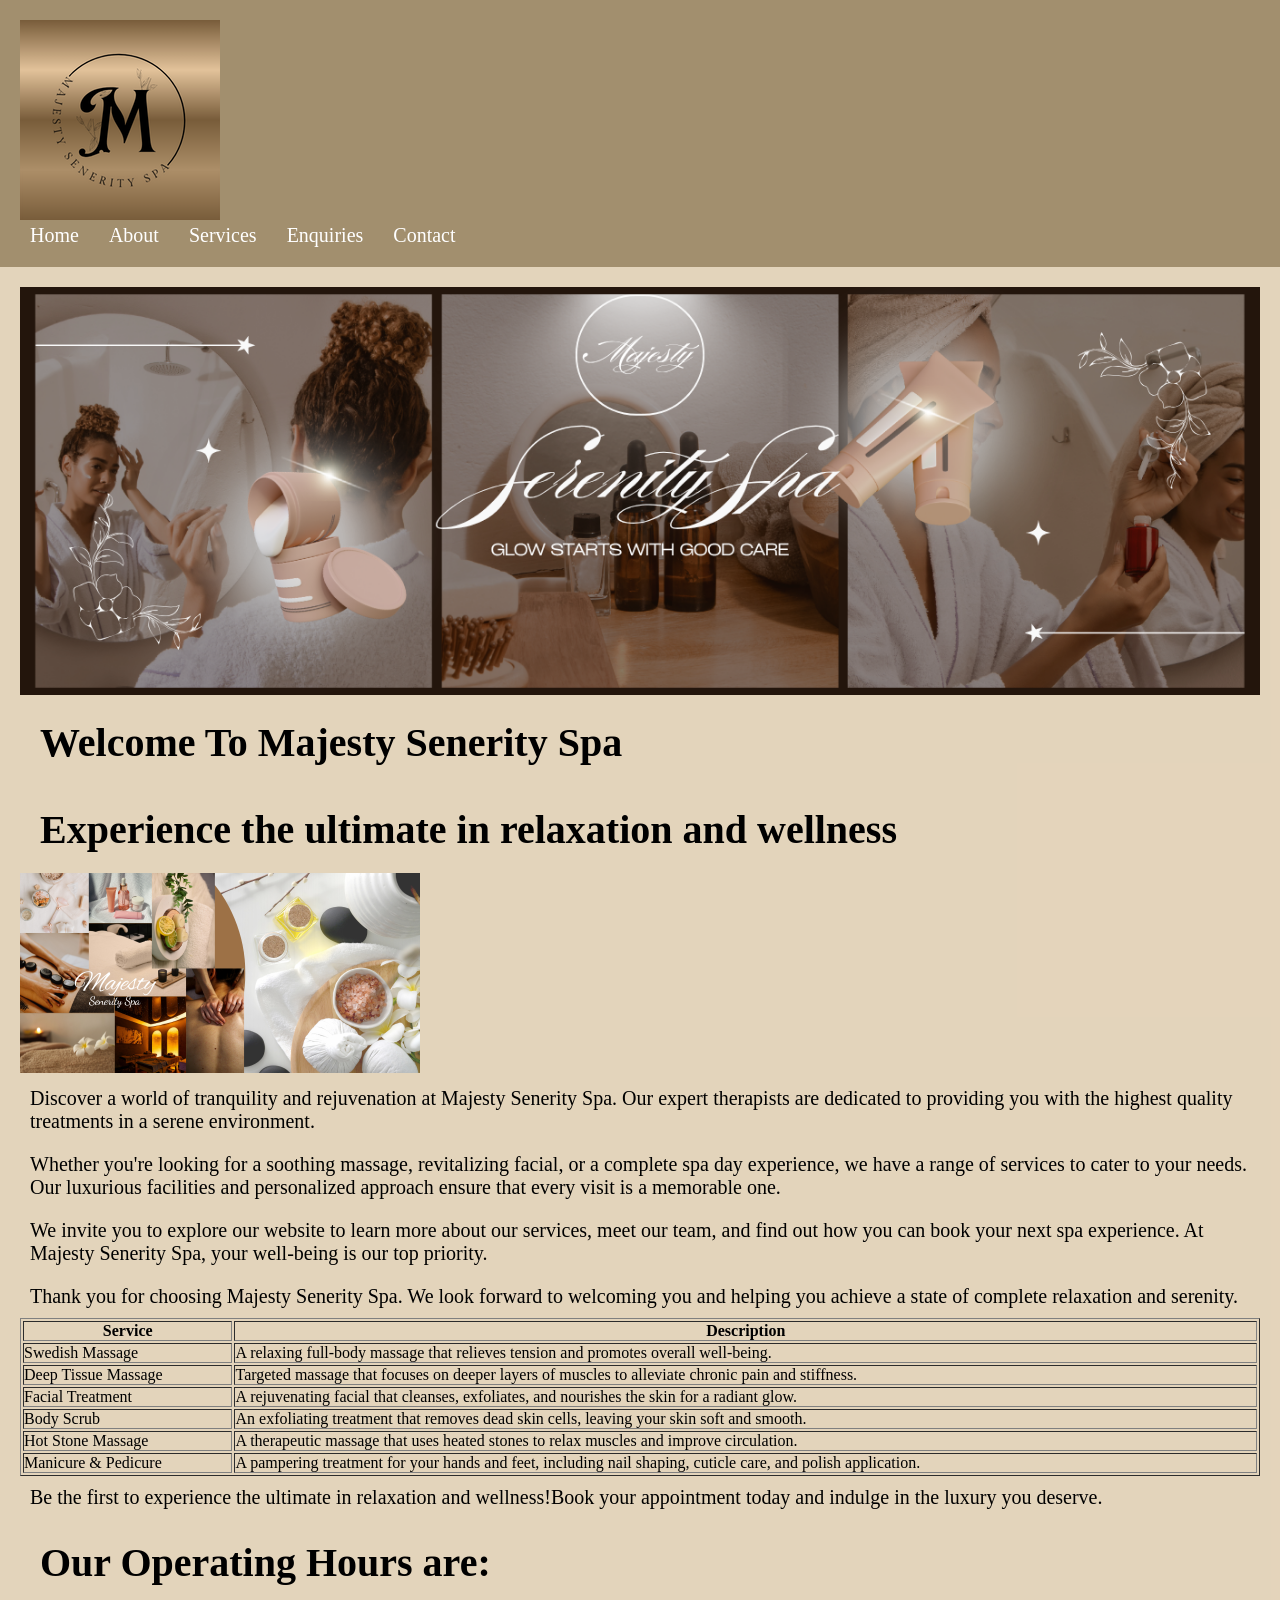
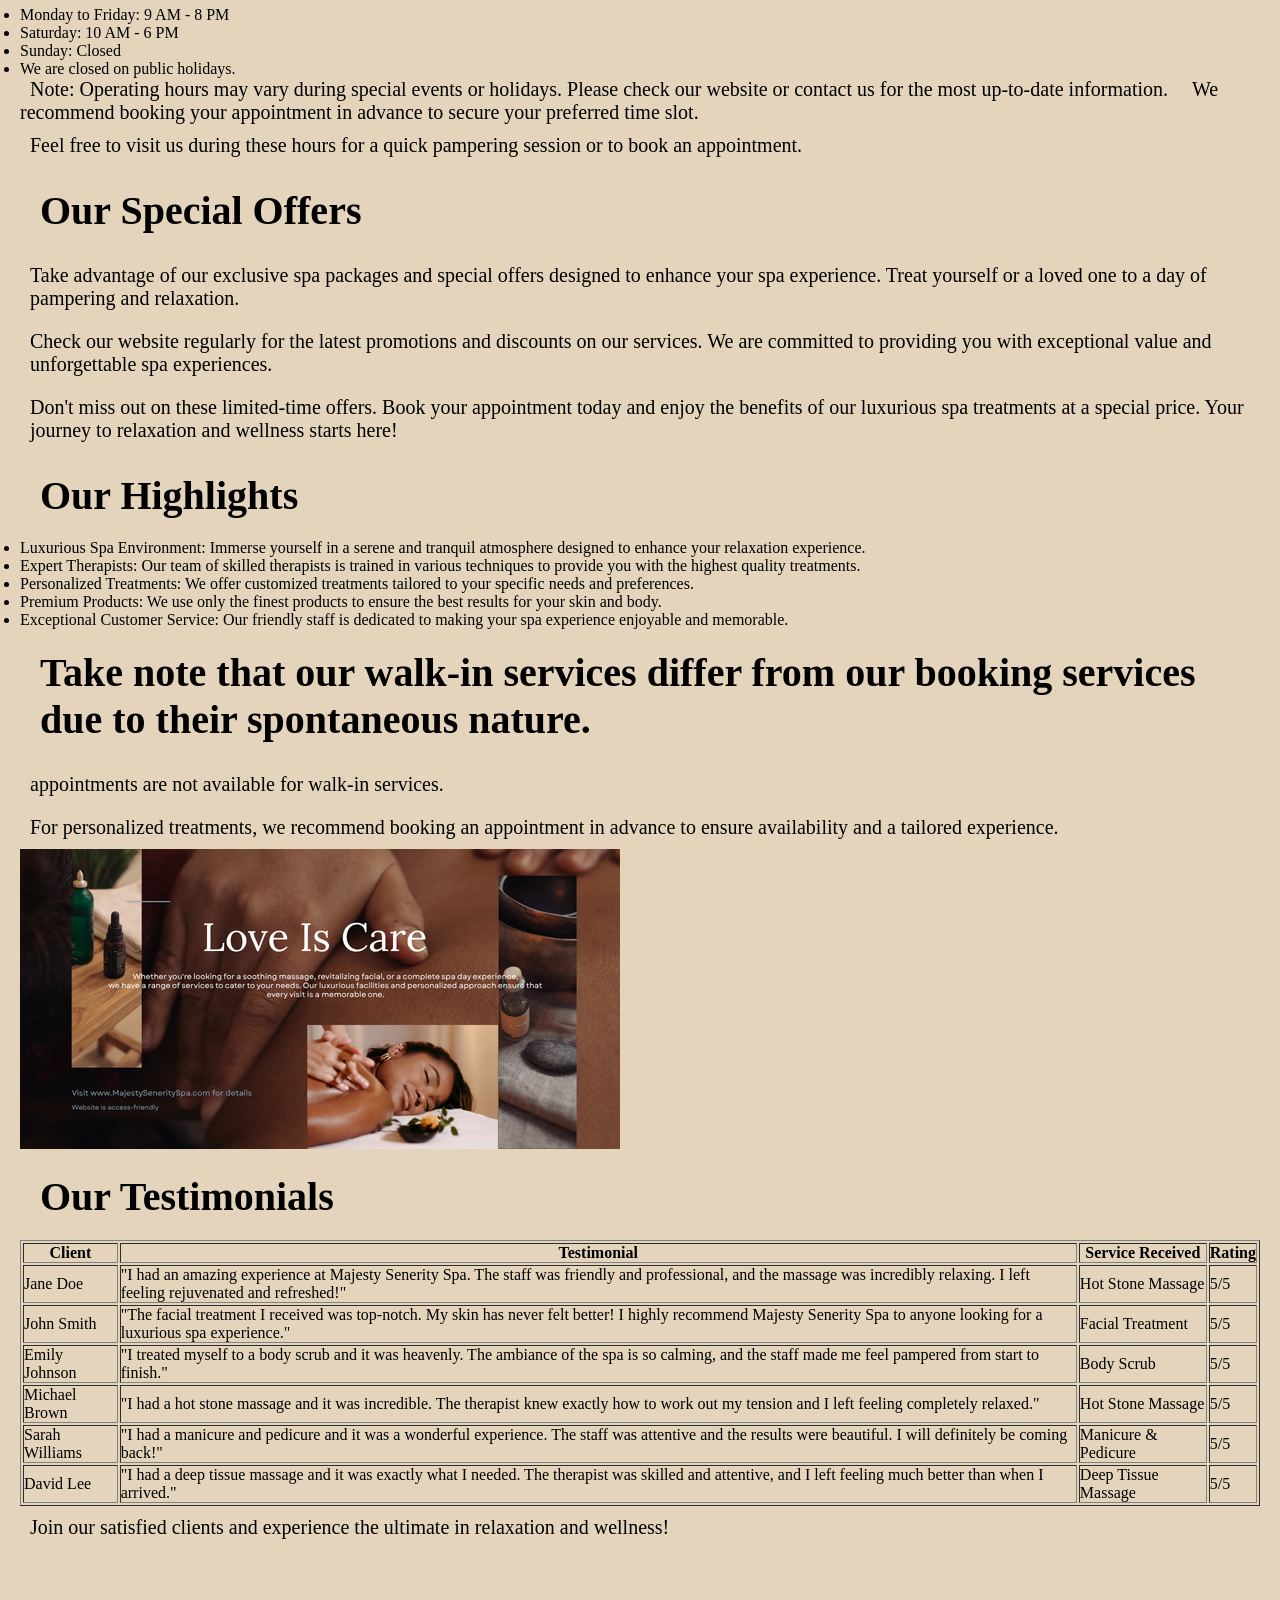
<file: index.html>
<!DOCTYPE html>
<html lang="en">
<head>
    <meta charset="UTF-8">
    <meta name="viewport" content="width=device-width, initial-scale=1.0">
    <link rel="stylesheet" href="css_assets/myfirststyles.css">
    <title>Majesty Senerity Spa - Home</title>
</head>
<body>

   <!-- Page header: logo and site navigation -->
   <!-- Page header: logo and site navigation -->
   <header style="background-color: #a28f6e; padding : 20px;">

        
        <img src="_images/Majesty Senerity Spa.png" alt="Majesty Senerity Spa logo">
        <!-- Navigation menu with links to all pages -->
        <!-- Navigation menu with links to all pages -->
        <nav>

            <ul>

                <li><a href="index.html">Home</a>

                </li>
                <li><a href="about.html">About</a>

                </li>
                  <li><a href="services.html">Services</a>
                  
                </li>
                 <li><a href="enquiries.html">Enquiries</a>

                </li>
                 <li><a href="contact.html">Contact</a>

                </li>



            </ul>

            </nav>

    </header>

    <!-- Main page content -->
    <!-- Main page content -->
    <main  style="background-color: rgba(198, 166, 115, 0.483); padding: 20px;">
        <!-- Hero banner image -->
        <!-- Hero banner image -->
        <img src="_images/pa.png" alt="Majesty Senerity Spa">
        <h1>Welcome To Majesty Senerity Spa</h1>
        <h3>Experience the ultimate in relaxation and wellness</h3>

        <img src="_images/Senerity Spa.png" alt="Majesty Senerity Spa" responsive_image>
     
        <p>Discover a world of tranquility and rejuvenation at Majesty Senerity Spa. Our expert therapists are dedicated to providing you with the highest quality treatments in a serene environment.</p>
        <p>Whether you're looking for a soothing massage, revitalizing facial, or a complete spa day experience, we have a range of services to cater to your needs. Our luxurious facilities and personalized approach ensure that every visit is a memorable one.</p>
        <p>We invite you to explore our website to learn more about our services, meet our team, and find out how you can book your next spa experience. At Majesty Senerity Spa, your well-being is our top priority.</p>
        <p>Thank you for choosing Majesty Senerity Spa. We look forward to welcoming you and helping you achieve a state of complete relaxation and serenity.</p>
  
    


        
            <!-- Table listing our services -->
            <!-- Table listing our services -->
            <table width="100%" border="1"> 
                <tr>
                    <th>Service</th>
                    <th>Description</th>
                    
                </tr>
                <tr rowspan="2">
                    <td>Swedish Massage</td>
                    <td>A relaxing full-body massage that relieves tension and promotes overall well-being.</td>
                    
                <tr>
                    <td>Deep Tissue Massage</td>
                    <td>Targeted massage that focuses on deeper layers of muscles to alleviate chronic pain and stiffness.</td>
                  
                </tr>
                <tr >
                    <td>Facial Treatment</td>
                    <td>A rejuvenating facial that cleanses, exfoliates, and nourishes the skin for a radiant glow.</td>
                   
                </tr>
                <tr>
                    <td>Body Scrub</td>
                    <td>An exfoliating treatment that removes dead skin cells, leaving your skin soft and smooth.</td>
                </tr>
                <tr>
                    <td>Hot Stone Massage</td>
                    <td>A therapeutic massage that uses heated stones to relax muscles and improve circulation.</td>
                </tr>
                <tr>
                    <td>Manicure & Pedicure</td>
                    <td>A pampering treatment for your hands and feet, including nail shaping, cuticle care, and polish application.</td>

            </table>

            <P>Be the first to experience the ultimate in relaxation and wellness!Book your appointment today and indulge in the luxury you deserve.</p>

            <!-- Operating hours list -->
            <!-- Operating hours list -->
            <h1>Our Operating Hours are:</h1>
            <ul>
                <li>Monday to Friday: 9 AM - 8 PM</li>
                <li>Saturday: 10 AM - 6 PM</li>
                <li>Sunday: Closed</li>
                <li>We are closed on public holidays.</li>
                <label>Note: Operating hours may vary during special events or holidays. Please check our website or contact us for the most up-to-date information.</label>
                <label>We recommend booking your appointment in advance to secure your preferred time slot.</label>
            </ul>
            <p>Feel free to visit us during these hours for a quick pampering session or to book an appointment.</p>


            <!-- Special offers section -->
            <!-- Special offers section -->
            <h1>Our Special Offers</h1>
            <p>Take advantage of our exclusive spa packages and special offers designed to enhance your spa experience. Treat yourself or a loved one to a day of pampering and relaxation.</p>
            <p>Check our website regularly for the latest promotions and discounts on our services. We are committed to providing you with exceptional value and unforgettable spa experiences.</p>
            <p>Don't miss out on these limited-time offers. Book your appointment today and enjoy the benefits of our luxurious spa treatments at a special price. Your journey to relaxation and wellness starts here!</p>

            
        <!-- Highlights list -->
        <!-- Highlights list -->
        <h1>Our Highlights</h1>
        <ul>
            <li>Luxurious Spa Environment: Immerse yourself in a serene and tranquil atmosphere designed to enhance your relaxation experience.</li>
            <li>Expert Therapists: Our team of skilled therapists is trained in various techniques to provide you with the highest quality treatments.</li>
            <li>Personalized Treatments: We offer customized treatments tailored to your specific needs and preferences.</li>
            <li>Premium Products: We use only the finest products to ensure the best results for your skin and body.</li>
            <li>Exceptional Customer Service: Our friendly staff is dedicated to making your spa experience enjoyable and memorable.</li>
        </ul>

        <h2>Take note that our  walk-in services differ from our booking services due to their spontaneous nature.</h2>
        <P>appointments are not available for walk-in services.</P>
        <p>For personalized treatments, we recommend booking an appointment in advance to ensure availability and a tailored experience.</p>

        <img src="_images/1 (2).png" alt="Majesty Senerity Spa" responsive_image>
            
        <!-- Client testimonials table -->
        <!-- Client testimonials table -->
        <h2>Our Testimonials</h2>
       <table width="100%" border="1"> 
                <tr>
                    <th>Client</th>
                    <th>Testimonial</th>
                    <th>Service Received</th>
                    <th>Rating</th>
                    
                </tr>
                <tr rowspan="2">
                    <td>Jane Doe</td>
                    <td>"I had an amazing experience at Majesty Senerity Spa. The staff was friendly and professional, and the massage was incredibly relaxing. I left feeling rejuvenated and refreshed!"</td>
                    <td>Hot Stone Massage</td>
                    <td>5/5</td>
                </tr>
                <tr>
                    <td>John Smith</td>
                    <td>"The facial treatment I received was top-notch. My skin has never felt better! I highly recommend Majesty Senerity Spa to anyone looking for a luxurious spa experience."</td>
                    <td>Facial Treatment</td>
                    <td>5/5</td>
                </tr>
                </tr>
                <tr >
                    <td>Emily Johnson</td>
                    <td>"I treated myself to a body scrub and it was heavenly. The ambiance of the spa is so calming, and the staff made me feel pampered from start to finish."</td>
                    <td>Body Scrub</td>
                    <td>5/5</td>
                </tr>
                <tr>
                    <td>Michael Brown</td>
                    <td>"I had a hot stone massage and it was incredible. The therapist knew exactly how to work out my tension and I left feeling completely relaxed."</td>
                    <td>Hot Stone Massage</td>
                    <td>5/5</td>
                </tr>
                <tr>
                    <td>Sarah Williams</td>
                    <td>"I had a manicure and pedicure and it was a wonderful experience. The staff was attentive and the results were beautiful. I will definitely be coming back!"</td>
                    <td>Manicure & Pedicure</td>
                    <td>5/5</td>
                </tr>
                <tr>
                    <td>David Lee</td>
                    <td>"I had a deep tissue massage and it was exactly what I needed. The therapist was skilled and attentive, and I left feeling much better than when I arrived."</td>
                    <td>Deep Tissue Massage</td>
                    <td>5/5</td>
                </tr>

            </table>

            <P>Join our satisfied clients and experience the ultimate in relaxation and wellness!</P><br><br>


            



    </main>
        
    <!-- Page footer -->
    <!-- Page footer -->
    <footer>

    </footer>

    
</body>
</html>
</file>
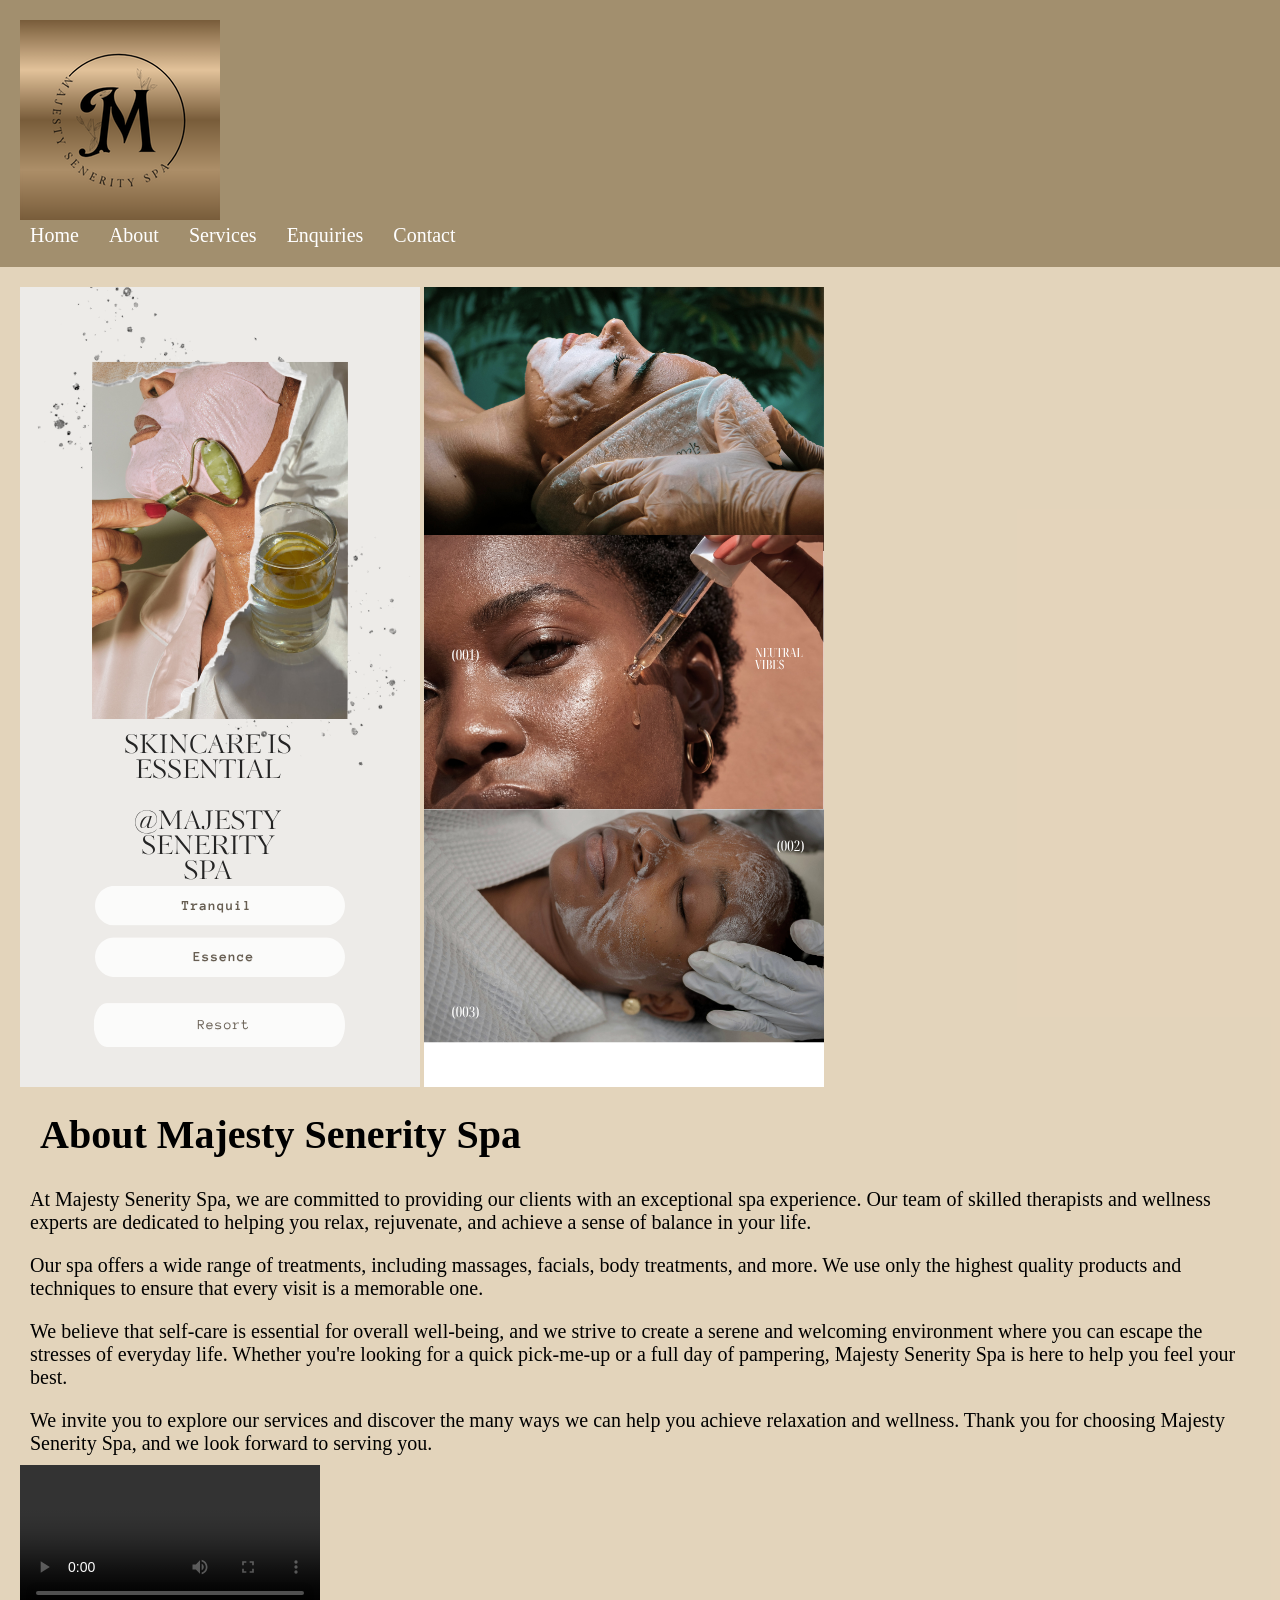
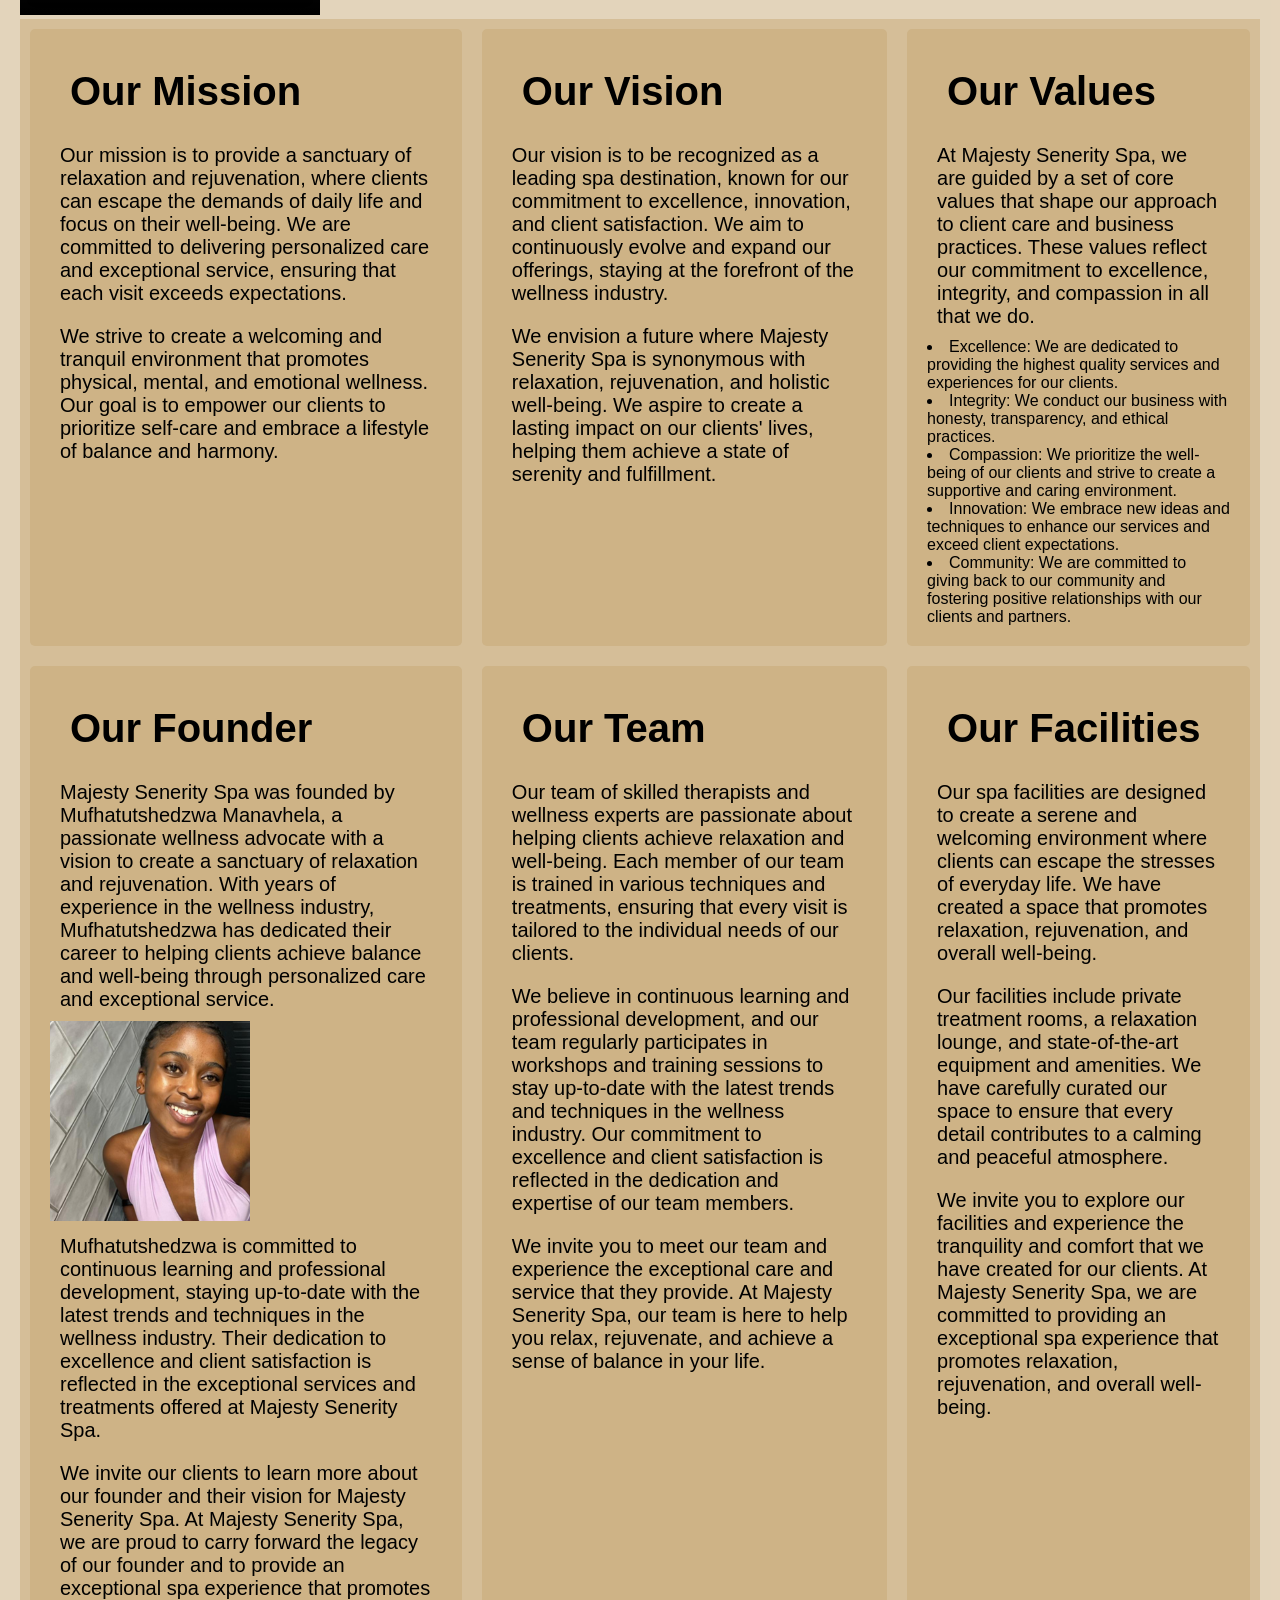
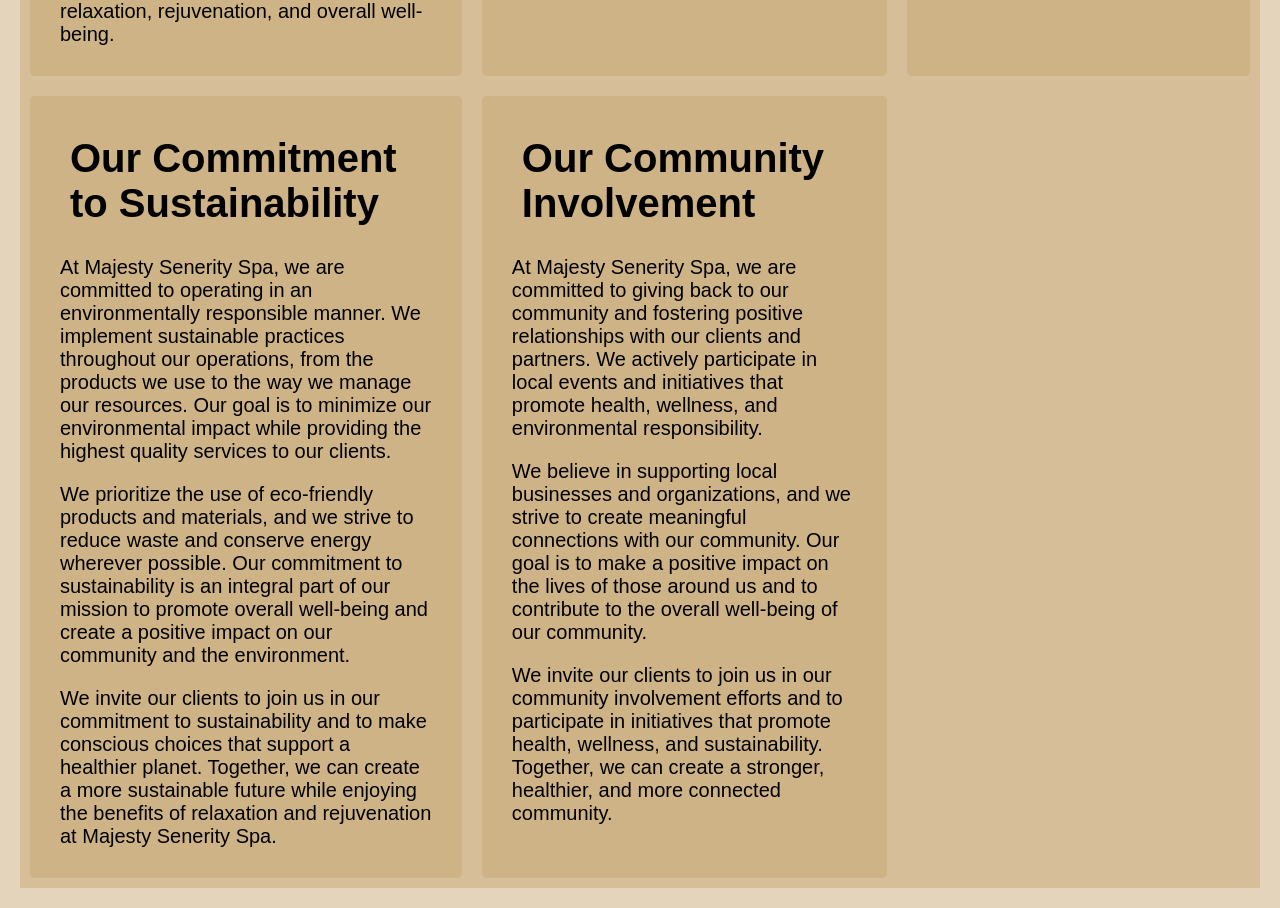
<file: about.html>
<!DOCTYPE html>
<html lang="en">
<head>
    <meta charset="UTF-8">
    <meta name="viewport" content="width=device-width, initial-scale=1.0">
    <link rel="stylesheet" href="css_assets/myfirststyles.css">
    <title>Majesty Senerity Spa - About</title>
</head>
<body >

    <!-- Page header: logo and site navigation -->
    <header  style="background-color: #a28f6e; padding : 20px;">


        <img src="_images/Majesty Senerity Spa.png" alt="Majesty Senerity Spa logo" responsive_image>
        <!-- Navigation menu with links to all pages -->
        <nav>

            <ul>

                <li><a href="index.html">Home</a>

                </li>
                <li><a href="about.html">About</a>

                </li>
                  <li><a href="services.html">Services</a>
                  
                </li>
                 <li><a href="enquiries.html">Enquiries</a>

                </li>
                 <li><a href="contact.html">Contact</a>

                </li>



            </ul>

            </nav>

    </header>

    <!-- Main page content -->
    <main  style="background-color: rgba(198, 166, 115, 0.483); padding: 20px;">
        
         <!-- About page images -->
         <img src="_images/Senerity Spa (1).png" alt="Majesty Senerity Spa">
         <img src="_images/Untitled design (1).png" alt="Majesty Senerity Spa" responsive_image>
       
                    <h1>About Majesty Senerity Spa</h1>
                     <p>At Majesty Senerity Spa, we are committed to providing our clients with an exceptional spa experience. Our team of skilled therapists and wellness experts are dedicated to helping you relax, rejuvenate, and achieve a sense of balance in your life.</p>
                      <p>Our spa offers a wide range of treatments, including massages, facials, body treatments, and more. We use only the highest quality products and techniques to ensure that every visit is a memorable one.</p>
                      <p>We believe that self-care is essential for overall well-being, and we strive to create a serene and welcoming environment where you can escape the stresses of everyday life. Whether you're looking for a quick pick-me-up or a full day of pampering, Majesty Senerity Spa is here to help you feel your best.</p>
                          <p>We invite you to explore our services and discover the many ways we can help you achieve relaxation and wellness. Thank you for choosing Majesty Senerity Spa, and we look forward to serving you.</p>
          

         <!-- Promotional video -->
         <video src="_images/Senerity Spa.mp4" alt="Majesty Senerity Spa" controls></video>

     
        <!-- Mission, vision, values, founder, team, facilities, sustainability, and community sections -->
        <div class="container">  
          <div>
             <h1>Our Mission</h1>
             <p>Our mission is to provide a sanctuary of relaxation and rejuvenation, where clients can escape the demands of daily life and focus on their well-being. We are committed to delivering personalized care and exceptional service, ensuring that each visit exceeds expectations.</p>
             <P>We strive to create a welcoming and tranquil environment that promotes physical, mental, and emotional wellness. Our goal is to empower our clients to prioritize self-care and embrace a lifestyle of balance and harmony.</P>
          </div>

              <div>
                 <h1>Our Vision</h1>          
                  <p>Our vision is to be recognized as a leading spa destination, known for our commitment to excellence, innovation, and client satisfaction. We aim to continuously evolve and expand our offerings, staying at the forefront of the wellness industry.</p>
                  <p>We envision a future where Majesty Senerity Spa is synonymous with relaxation, rejuvenation, and holistic well-being. We aspire to create a lasting impact on our clients' lives, helping them achieve a state of serenity and fulfillment.</p>
              </div>

                <div>
                  <h1>Our Values</h1>
                  <p>At Majesty Senerity Spa, we are guided by a set of core values that shape our approach to client care and business practices. These values reflect our commitment to excellence, integrity, and compassion in all that we do.</p>
                     <li>Excellence: We are dedicated to providing the highest quality services and experiences for our clients.</li>
                     <li>Integrity: We conduct our business with honesty, transparency, and ethical practices.</li>
                     <li>Compassion: We prioritize the well-being of our clients and strive to create a supportive and caring environment.</li>
                     <li>Innovation: We embrace new ideas and techniques to enhance our services and exceed client expectations.</li>
                    <li>Community: We are committed to giving back to our community and fostering positive relationships with our clients and partners.</li>
                </div>
                            <div>  
                              <h1>Our Founder</h1>
                                  <p>Majesty Senerity Spa was founded by Mufhatutshedzwa Manavhela, a passionate wellness advocate with a vision to create a sanctuary of relaxation and rejuvenation. With years of experience in the wellness industry, Mufhatutshedzwa has dedicated their career to helping clients achieve balance and well-being through personalized care and exceptional service.</p>
                                  <img src="_images/Untitled design (3).png" alt="Majesty Senerity Spa" responsive_image>
                                 <p>Mufhatutshedzwa is committed to continuous learning and professional development, staying up-to-date with the latest trends and techniques in the wellness industry. Their dedication to excellence and client satisfaction is reflected in the exceptional services and treatments offered at Majesty Senerity Spa.</p>
                                 <p>We invite our clients to learn more about our founder and their vision for Majesty Senerity Spa. At Majesty Senerity Spa, we are proud to carry forward the legacy of our founder and to provide an exceptional spa experience that promotes relaxation, rejuvenation, and overall well-being.</p>
                           </div>
                                    
                     <div>
                         <h1>Our Team</h1>
                           <p>Our team of skilled therapists and wellness experts are passionate about helping clients achieve relaxation and well-being. Each member of our team is trained in various techniques and treatments, ensuring that every visit is tailored to the individual needs of our clients.</p>
                          <p>We believe in continuous learning and professional development, and our team regularly participates in workshops and training sessions to stay up-to-date with the latest trends and techniques in the wellness industry. Our commitment to excellence and client satisfaction is reflected in the dedication and expertise of our team members.</p>
                          <p>We invite you to meet our team and experience the exceptional care and service that they provide. At Majesty Senerity Spa, our team is here to help you relax, rejuvenate, and achieve a sense of balance in your life.</p>
                    </div>

                         <div>
                             <h1>Our Facilities</h1>
                             <p>Our spa facilities are designed to create a serene and welcoming environment where clients can escape the stresses of everyday life. We have created a space that promotes relaxation, rejuvenation, and overall well-being.</p>
                             <p>Our facilities include private treatment rooms, a relaxation lounge, and state-of-the-art equipment and amenities. We have carefully curated our space to ensure that every detail contributes to a calming and peaceful atmosphere.</p>
                             <p>We invite you to explore our facilities and experience the tranquility and comfort that we have created for our clients. At Majesty Senerity Spa, we are committed to providing an exceptional spa experience that promotes relaxation, rejuvenation, and overall well-being.</p>
                         </div>

                                <div>
                                     <h1>Our Commitment to Sustainability</h1>
                                    <p>At Majesty Senerity Spa, we are committed to operating in an environmentally responsible manner. We implement sustainable practices throughout our operations, from the products we use to the way we manage our resources. Our goal is to minimize our environmental impact while providing the highest quality services to our clients.</p>
                                     <p>We prioritize the use of eco-friendly products and materials, and we strive to reduce waste and conserve energy wherever possible. Our commitment to sustainability is an integral part of our mission to promote overall well-being and create a positive impact on our community and the environment.</p>
                                      <p>We invite our clients to join us in our commitment to sustainability and to make conscious choices that support a healthier planet. Together, we can create a more sustainable future while enjoying the benefits of relaxation and rejuvenation at Majesty Senerity Spa.</p>
                                  </div>
    
                                        <div>
                                         <h1>Our Community Involvement</h1>
                                         <p>At Majesty Senerity Spa, we are committed to giving back to our community and fostering positive relationships with our clients and partners. We actively participate in local events and initiatives that promote health, wellness, and environmental responsibility.</p>
                                         <p>We believe in supporting local businesses and organizations, and we strive to create meaningful connections with our community. Our goal is to make a positive impact on the lives of those around us and to contribute to the overall well-being of our community.</p>                                             
                                         <p>We invite our clients to join us in our community involvement efforts and to participate in initiatives that promote health, wellness, and sustainability. Together, we can create a stronger, healthier, and more connected community.</p>
                                        </div>     
     </div>
    
    
    </main>

    <!-- Page footer -->
    <footer>

    </footer>


</body>
</html>
</file>
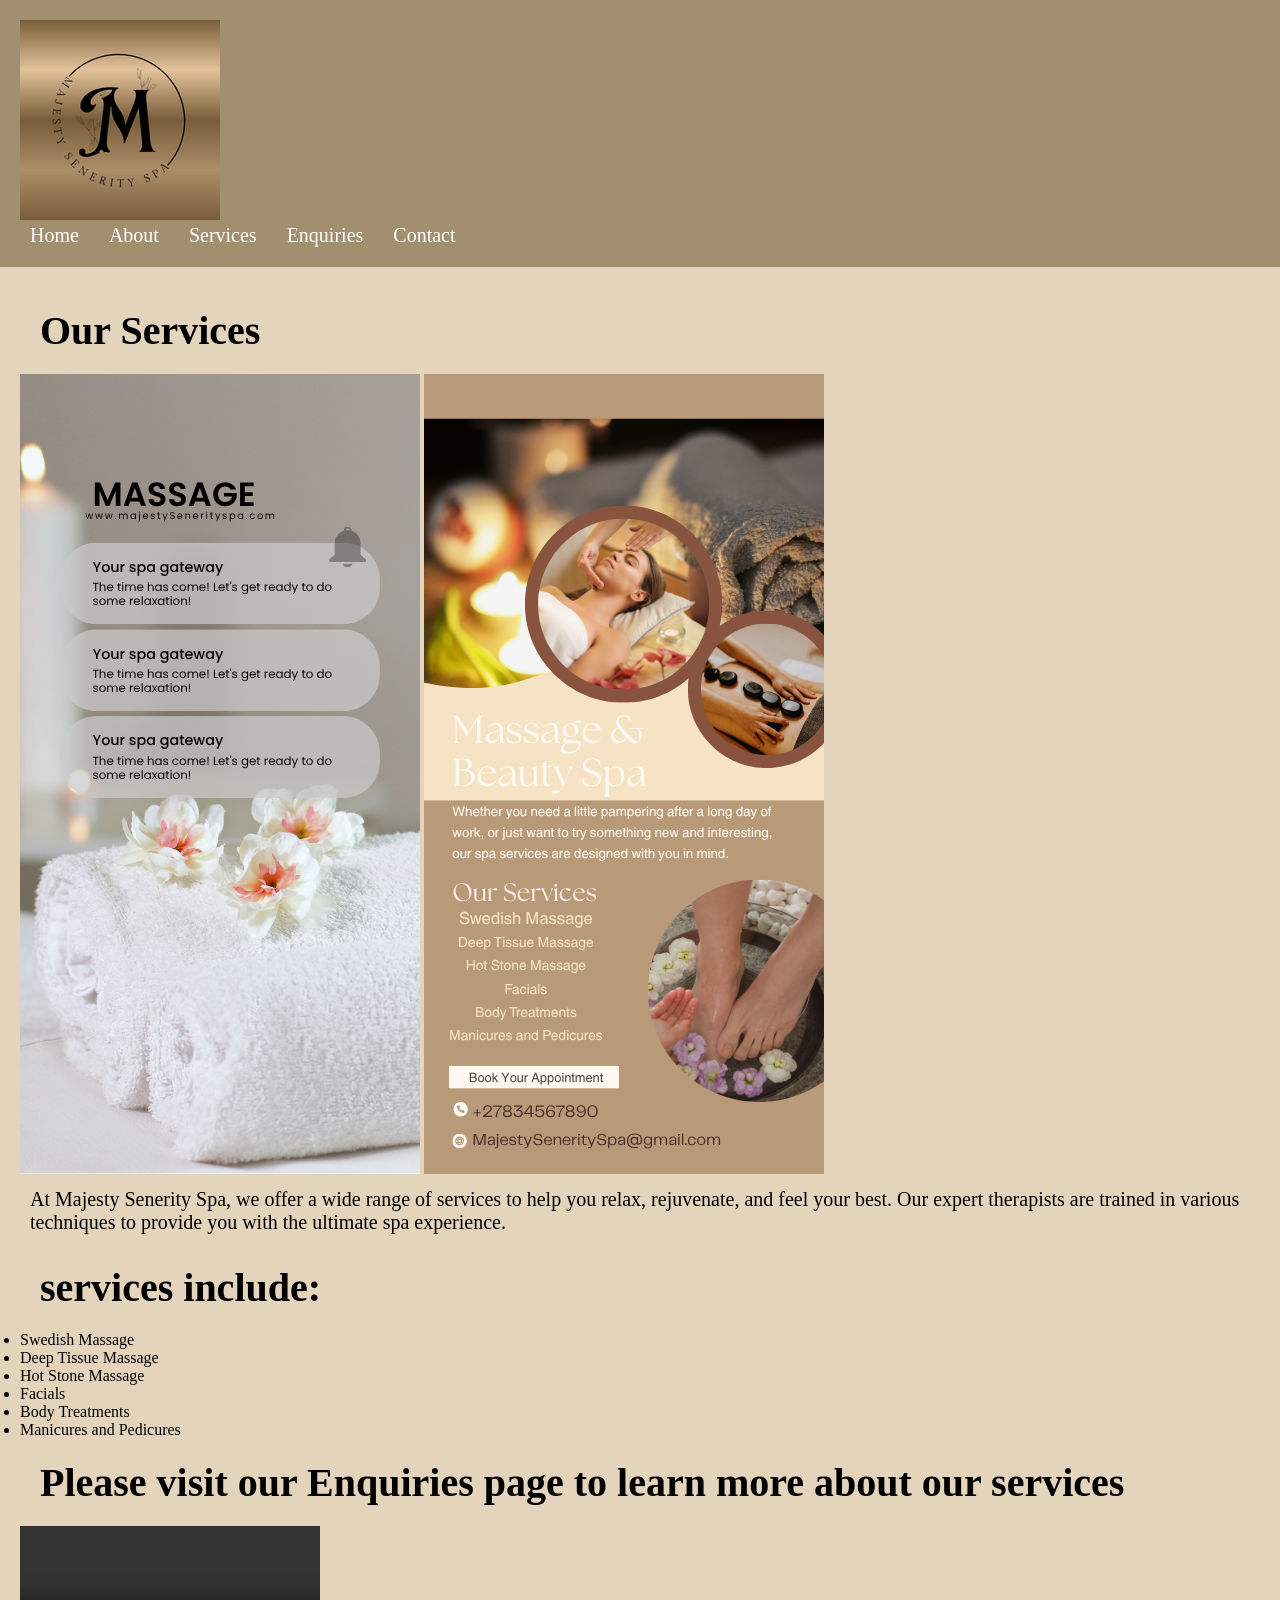
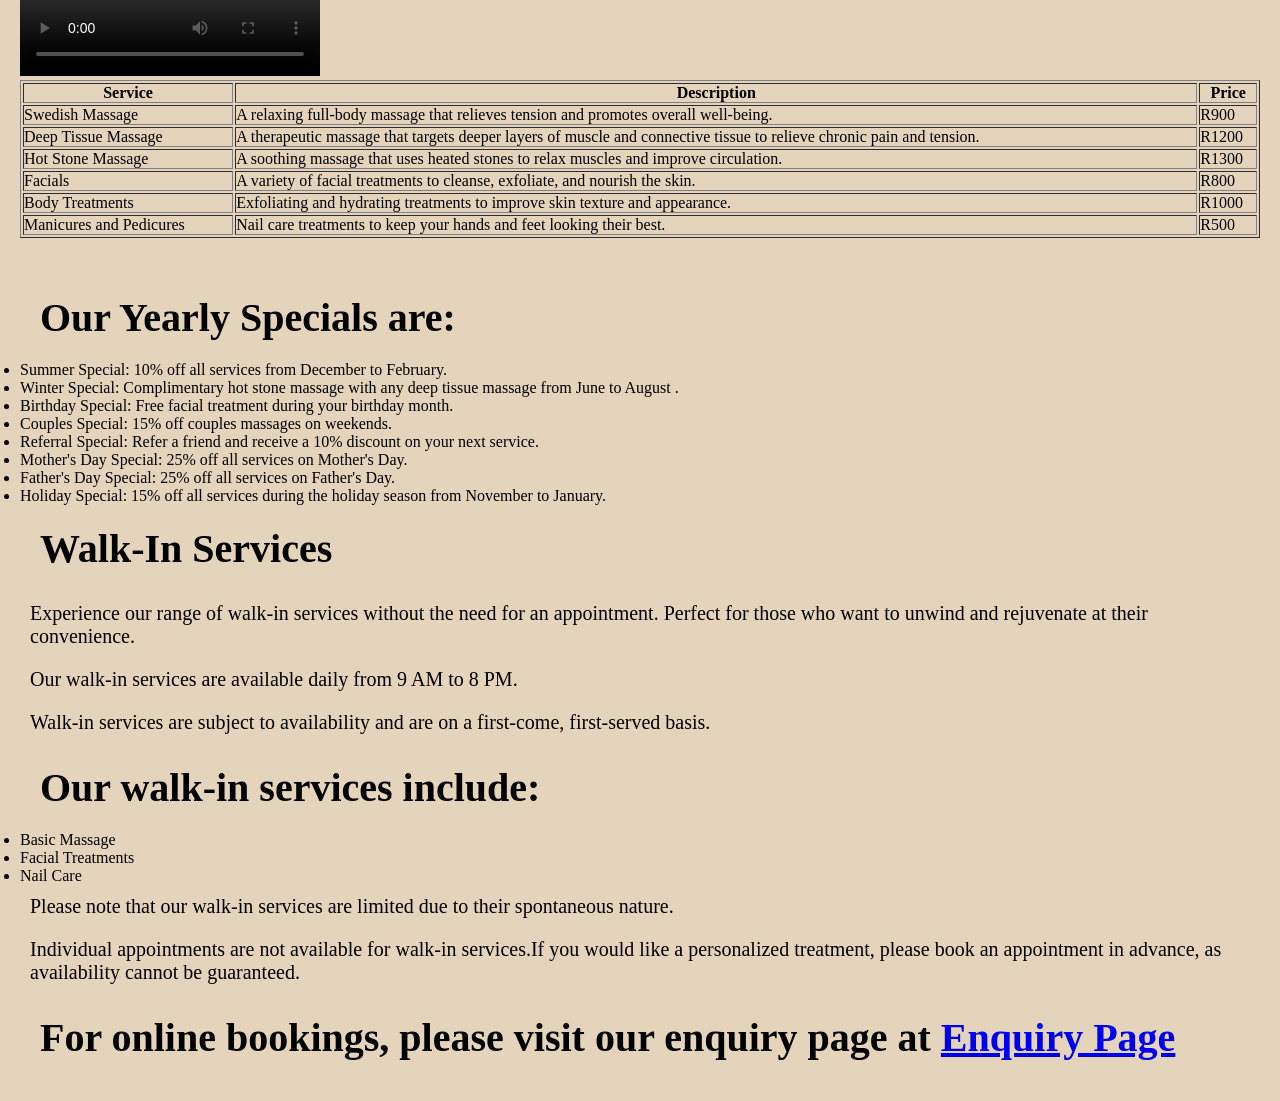
<file: services.html>
<!DOCTYPE html>
<html lang="en">
<head>
    <meta charset="UTF-8">
    <meta name="viewport" content="width=device-width, initial-scale=1.0">
    <link rel="stylesheet" href="css_assets/myfirststyles.css">
    <title>Majesty Senerity Spa - Services</title>
</head>
<body>

    <!-- Page header: logo and site navigation -->
    <header style="background-color: #a28f6e; padding : 20px;" responsive_image>

       
        <img src="_images/Majesty Senerity Spa.png" alt="Majesty Senerity Spa logo" responsive_image>
        <!-- Navigation menu with links to all pages -->
        <nav>

            <ul>

                <li><a href="index.html">Home</a>

                </li>
                <li><a href="about.html">About</a>

                </li>
                  <li><a href="services.html">Services</a>
                  
                </li>
                 <li><a href="enquiries.html">Enquiries</a>

                </li>
                 <li><a href="contact.html">Contact</a>

                </li>



            </ul>

            </nav>

    </header>

    <!-- Main page content -->
    <main  style="background-color: rgba(198, 166, 115, 0.483); padding: 20px;">

        <h1>Our Services</h1>
        
        <!-- Services page images -->
        <img src="_images/1.png" alt="Majesty Senerity Spa" responsive_image>
        <img src="_images/2.png" alt="Majesty Senerity Spa" responsive_image>
        <p>At Majesty Senerity Spa, we offer a wide range of services to help you relax, rejuvenate, and feel your best. Our expert therapists are trained in various techniques to provide you with the ultimate spa experience.
        <h2 > services include:</h2>
        
        <!-- List of services offered -->
        <ul>
            <li>Swedish Massage</li>
            <li>Deep Tissue Massage</li>
            <li>Hot Stone Massage</li>
            <li>Facials</li>
            <li>Body Treatments</li>
            <li>Manicures and Pedicures</li>
        </ul>

        <h3>Please visit our Enquiries page to learn more about our services</h3>
        <!-- Services video -->
        <video src="_images/pa (1).mp4" alt="Majesty Senerity Spa" controls></video>
        
        <!-- Services and pricing table -->
        <table width="100%" border="1"> 
            <tr>
                <th>Service</th>
                <th>Description</th>
                <th>Price</th>
            </tr>
            <tr rowspan="2">
                <td>Swedish Massage</td>
                <td>A relaxing full-body massage that relieves tension and promotes overall well-being.</td>
                <td>R900</td>
            </tr>
            <tr rowspan="2">
                <td>Deep Tissue Massage</td>
                <td>A therapeutic massage that targets deeper layers of muscle and connective tissue to relieve chronic pain and tension.</td>
                <td>R1200</td>
            </tr>
            <tr rowspan="2">
                <td>Hot Stone Massage</td>
                <td>A soothing massage that uses heated stones to relax muscles and improve circulation.</td>
                <td>R1300</td>
            </tr>
            <tr rowspan="2">
                <td>Facials</td>
                <td>A variety of facial treatments to cleanse, exfoliate, and nourish the skin.</td>
                <td>R800</td>
            </tr>
            <tr rowspan="2">
                <td>Body Treatments</td>
                <td>Exfoliating and hydrating treatments to improve skin texture and appearance.</td>
                <td>R1000</td>
            </tr>
            <tr rowspan="2">
                <td>Manicures and Pedicures</td>
                <td>Nail care treatments to keep your hands and feet looking their best.</td>
                <td>R500</td>
        </table><br><br>

        <!-- Yearly specials list -->
        <h1>Our Yearly Specials are:</h1>
        <ul>
            <li>Summer Special: 10% off all services from December to February.</li>
            <li>Winter Special: Complimentary hot stone massage with any deep tissue massage from June to August .</li>
            <li>Birthday Special: Free facial treatment during your birthday month.</li>
            <li>Couples Special: 15% off couples massages on weekends.</li>
            <li>Referral Special: Refer a friend and receive a 10% discount on your next service.</li>
            <li>Mother's Day Special: 25% off all services on Mother's Day.</li>
            <li>Father's Day Special: 25% off all services on Father's Day.</li>
            <li>Holiday Special: 15% off all services during the holiday season from November to January.</li>
        </ul>

        <!-- Walk-in services section -->
        <h1>Walk-In Services</h1>
        <p>Experience our range of walk-in services without the need for an appointment. Perfect for those who want to unwind and rejuvenate at their convenience.</p>
        <p> Our walk-in services are available daily from 9 AM to 8 PM.</p>
        <p>Walk-in services are subject to availability and are on a first-come, first-served basis.</p>
        <h3>Our walk-in services include:</h3>
        <ul>
            <li>Basic Massage</li>
            <li>Facial Treatments</li>
            <li>Nail Care</li>
        </ul>
        <P>Please note that our walk-in services are limited due to their spontaneous nature.</P>
        <p>Individual appointments are not available for walk-in services.If you would like a personalized treatment, please book an appointment in advance, as availability cannot be guaranteed.</p>
        
        <h3>For online bookings, please visit our enquiry page at <a href="enquiries.html">Enquiry Page</a></h3>
       
       
    </main>

    <!-- Page footer -->
    <footer>
        
    </footer>

    
</body>
</html>
</file>
<file: css_assets/myfirststyles.css>
/* CSS Reset: remove default browser spacing and use border-box sizing */
* {
    margin: 0;
    padding: 0;
    box-sizing: border-box;
} 

/* Main heading style */
h1{
    font-size: 40px;
    color:black;
    padding: 20px;
}

/* Sub heading style */
h2{
    font-size: 40px;
    color:black;
    padding: 20px;
}
/* Sub heading style */
h3{
    font-size: 40px;
    color:black;
    padding: 20px;
}

/* Paragraph text style */
p{
    font-size: 20px;
    color:black;
    padding: 10px;
}
/* Navigation bar background */
nav{
    background-color: #a28f6e;
}

/* Navigation link style */
nav ul li a{
    color: white;
    text-decoration: none;
    font-size: 20px;
    padding: 10px;
}

/* Navigation list layout */
nav ul{
    display: flex;
    list-style-type: none;
    gap: 10px;
    /*padding: 10px;*/
    font-size: 20px;
}

/* Navigation link hover effect */
nav ul li a:hover{
    background-color: #d4c19c;
    color: #1a1a19;
    /*display: block;*/
    padding: 10px;;
    font-size: 20px;
}

/* Optional helper class: shrinks an image a bit more than the default img rule below */
.responsive_image {
    max-width: 80%;
    height: auto;
    
}

/* Make every image responsive: never grow wider than its container and keep its aspect ratio */
img {
    max-width: 100%;
    height: auto;
}

/* Label text style */
label{
    font-size: 20px;
    color:black;
    padding: 10px;
}

/* Grid layout used for the info card sections */
.container {
  display: inline-grid;
    background-color: rgba(198, 166, 115, 0.483);
grid-template-columns: auto auto auto;

}

/* Individual card inside the grid */
.container div{
    
  background-color: rgba(198, 166, 115, 0.483);
margin: 10px;
padding: 20px;
color: black;
font-family: Arial, sans-serif;
border-radius: 5px;
  
}

/* Media Queries for tablet: adjust layout and font sizes on smaller screens */
@media screen and (max-width: 768px) {
    body {
        background-color: #1a1a19;

    }
    .container {
        grid-template-columns: auto auto;
    }
    .container div {
        font-size: 16px;
        padding: 15px;
    }

    nav ul {
       display: block;
    }
    nav ul li  a{
        padding: 3px;
        font-size: 12px;
        display: block;
    }
    h1{
        font-size: 30px;
        padding: 10px;
    }
    h2{
        font-size: 30px;
        padding: 10px;
    }
    h3{
        font-size: 30px;
        padding: 10px;
    }
}
/* Media Queries for smartphone: adjust layout and font sizes on the smallest screens */
@media screen and (max-width: 480px) {
    body {
        background-color: #1a1a19;
    }
    .container {
        grid-template-columns: auto;
    }
    .container div {
        font-size: 14px;
        padding: 10px;
    }

    nav ul {
       display: block;
    }
    nav ul li  a{
        padding: 3px;
        font-size: 12px;
        display: block;
    }
    h1{
        font-size: 20px;
        padding: 5px;
    }
    h2{
        font-size: 20px;
        padding: 5px;
    }
    h3{
        font-size: 20px;
        padding: 5px;
    }
}
</file>
